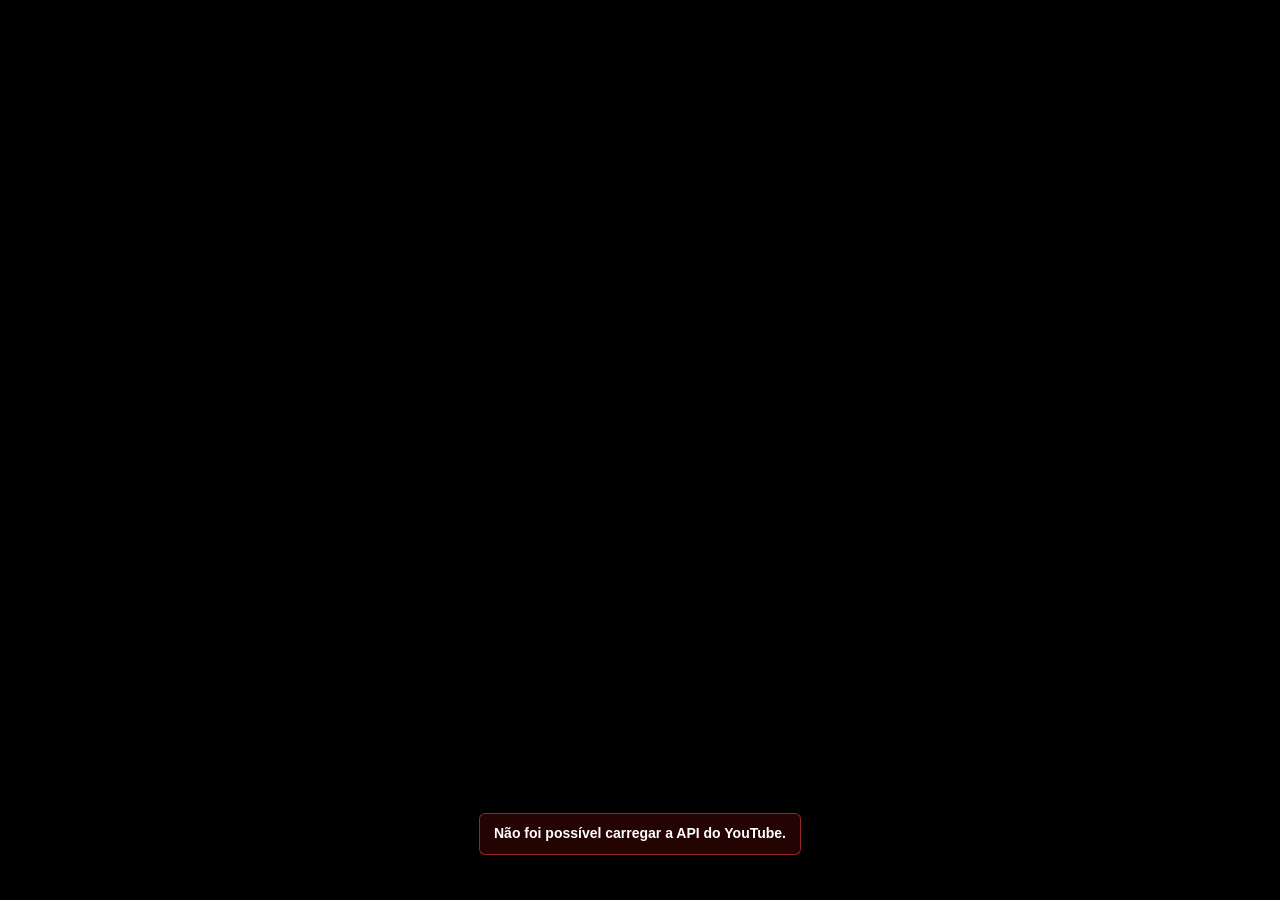
<file: resources/af_youtube_tv/html/index.html>
<!doctype html>
<html lang="pt-BR">
<head>
    <meta charset="utf-8">
    <meta name="viewport" content="width=device-width,initial-scale=1">
    <title>AF YouTube TV</title>
    <link rel="stylesheet" href="style.css">
</head>
<body>
    <main id="app">
        <div id="player" aria-label="Player do telão"></div>
        <div id="status" role="status" aria-live="polite"></div>
    </main>
    <script src="script.js"></script>
</body>
</html>
</file>
<file: resources/af_youtube_tv/html/style.css>
:root {
    color-scheme: dark;
    background: #000;
}

* {
    box-sizing: border-box;
}

html,
body,
#app,
#player,
#player iframe {
    width: 100%;
    height: 100%;
    margin: 0;
    overflow: hidden;
    border: 0;
    background: #000;
}

#player iframe {
    position: fixed;
    inset: 0;
}

#status {
    position: fixed;
    left: 50%;
    bottom: 5%;
    z-index: 2;
    max-width: 82%;
    padding: 10px 14px;
    color: #fff;
    border: 1px solid rgba(255,255,255,.18);
    border-radius: 6px;
    background: rgba(0,0,0,.78);
    font: 600 14px/1.4 "Segoe UI",Arial,sans-serif;
    text-align: center;
    opacity: 0;
    transform: translate(-50%,8px);
    transition: opacity .18s ease,transform .18s ease;
    pointer-events: none;
}

#status.visible {
    opacity: 1;
    transform: translate(-50%,0);
}

#status.error {
    border-color: rgba(239,68,68,.55);
    background: rgba(40,4,4,.9);
}
</file>
